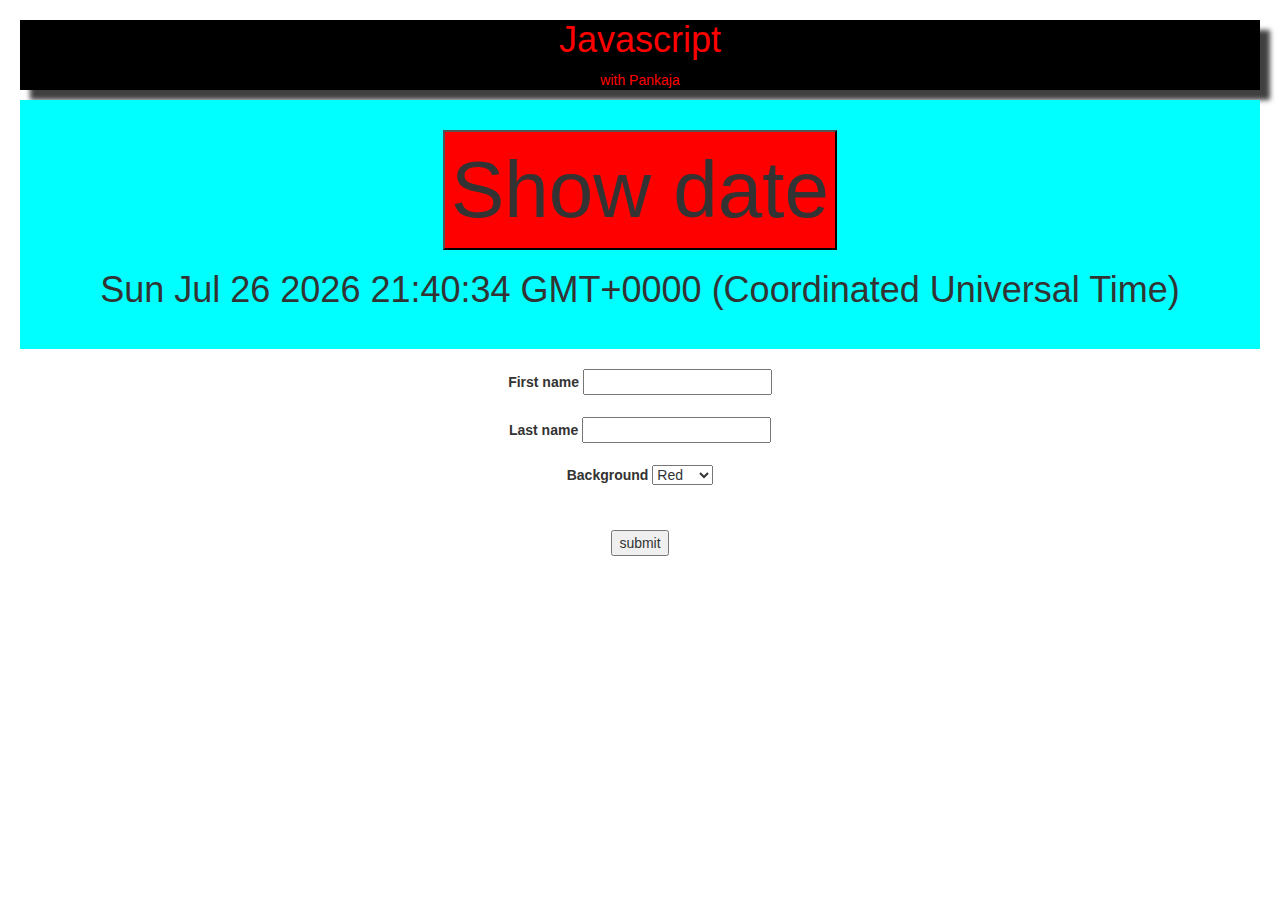
<file: jascript.html>
<html lang="en">

<head>
    <meta charset="UTF-8">
    <meta http-equiv="X-UA-Compatible" content="IE=edge">
    <meta name="viewport" content="width=device-width, initial-scale=1.0">
    <title>js</title>
    <!-- Latest compiled and minified CSS -->
    <link rel="stylesheet" href="https://maxcdn.bootstrapcdn.com/bootstrap/3.4.1/css/bootstrap.min.css">

    <!-- jQuery library -->
    <script src="https://ajax.googleapis.com/ajax/libs/jquery/3.5.1/jquery.min.js"></script>

    <!-- Latest compiled JavaScript -->
    <script src="https://maxcdn.bootstrapcdn.com/bootstrap/3.4.1/js/bootstrap.min.js"></script>
    <script src="javascript.js"></script>
    <link rel="stylesheet" href="javascript.css">
</head>

<body onload="change()" id="body">
    <div class="header">
        <h1 class="name">Javascript</h1>
        <p class="desc">with Pankaja</p>
    </div>
    <div id="result">
       
             <button id='secondbtn' onmouseout="changeback()" onmouseover="change()">Show date</button>
             <h1 id="date"></h1>
    </div>


    <form method="post" action="something.php" name="myForm" onsubmit="return validateForm()">
        <br>
        <div>
        <label for="firstname">First name</label>
        <input type="text" name="firstname" id="firstname">
    </div>
    <br>
    <div>
        <label for="Secondname">Last name</label>
        <input type="text" name="secondname" id="secondname">
    </div>
    <br>
    <label for="background">Background</label>
    <select name="background" id="background" onchange="changeBackground(this)">
        <option value="red">Red</option>
        <option value="blue">Blue</option>
        <option value="Green">Green</option>
    </select>
<br>
<br>
<br>
<input type="button" value="submit">
    </form>

</body>
</html>
</file>
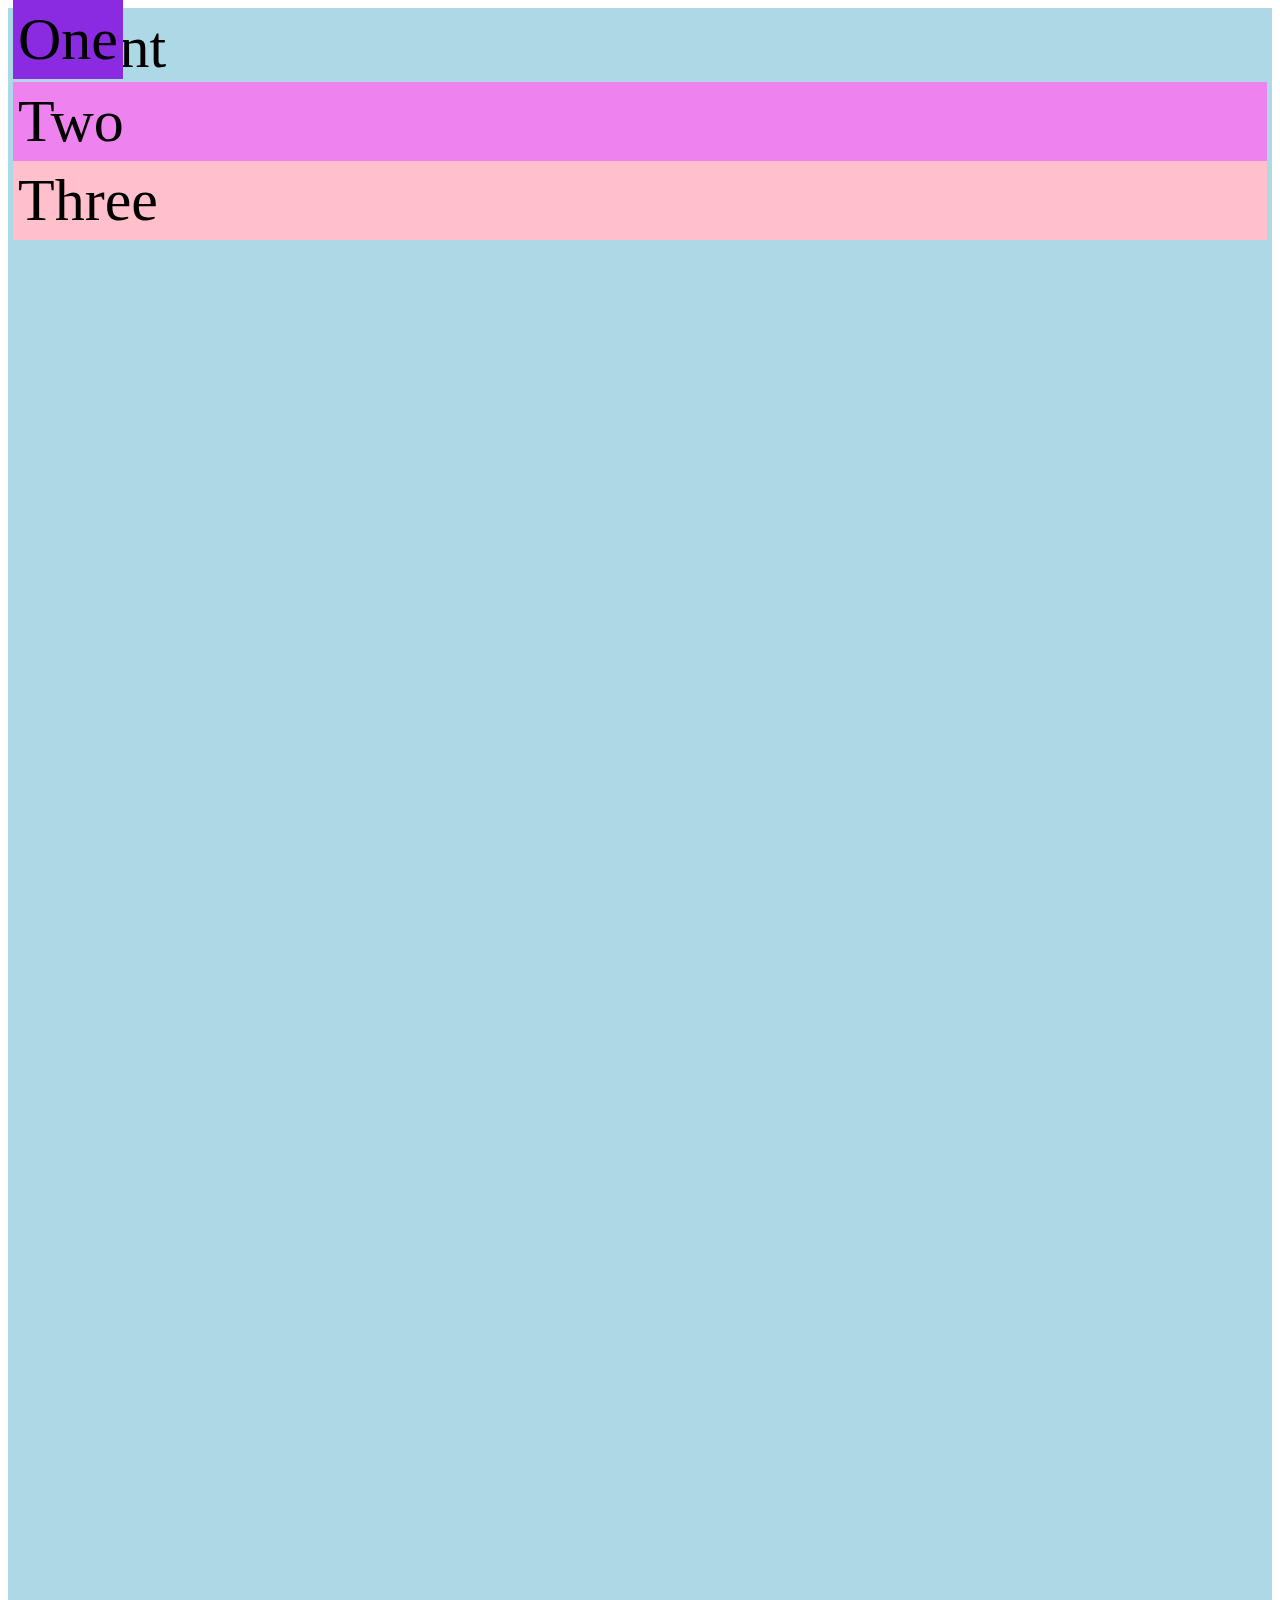
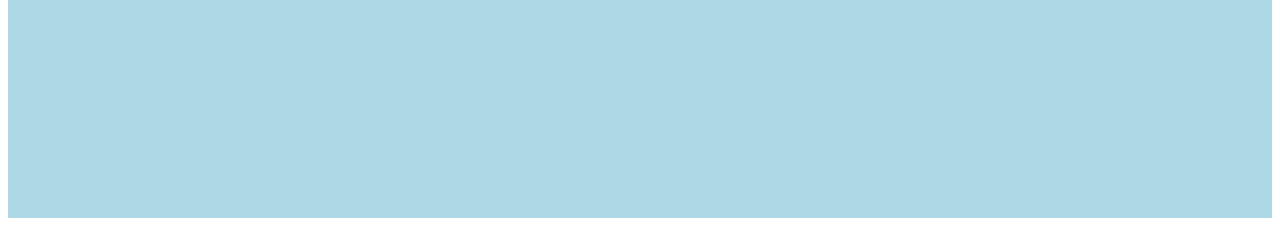
<file: position.html>
<html lang="en">
<head>
    <meta charset="UTF-8">
    <meta http-equiv="X-UA-Compatible" content="IE=edge">
    <meta name="viewport" content="width=device-width, initial-scale=1.0">
    <link rel="stylesheet" href="position.css">
    <title>position</title>
</head>
<body>
    <div class="parent">Parent
    <div class="child-one child">One</div>
    <div class="child-two child">Two</div>
    <div class="child-three child">Three</div>
    </div>

</body>
</html>
</file>
<file: javascript.css>
#result{
    font-size: 80px;
    background-color: aqua;
    padding: 30px 30px;
    position:relative;
    text-align: center;
    justify-content: space-around;
    
}
.header{
    position:relative;
    background-color: black;
    color: red;
    text-align: center;
      box-shadow: 10px 10px 5px 0px rgba(0,0,0,0.75);
-webkit-box-shadow: 10px 10px 5px 0px rgba(0,0,0,0.75);
-moz-box-shadow: 10px 10px 5px 0px rgba(0,0,0,0.75);
}

#firstbtn{
    background:linear-gradient(red,black);
    color: aliceblue;
}
body{
    margin: 20px;
}
form{
    text-align: center;
}
</file>
<file: position.css>
div{
    display: block;
    
}
.child{
    padding: 5px;
}
.parent{
    background-color: lightblue;
    font-size: 60px;
    padding: 5px;
    position: relative;
    height: 200vh;
}
.child-one{
    background-color: blueviolet;
   position:fixed;
   top: 0px;
     
}
.child-two{
    background-color: violet;
}
.child-three{
    background-color: pink;
}
</file>
